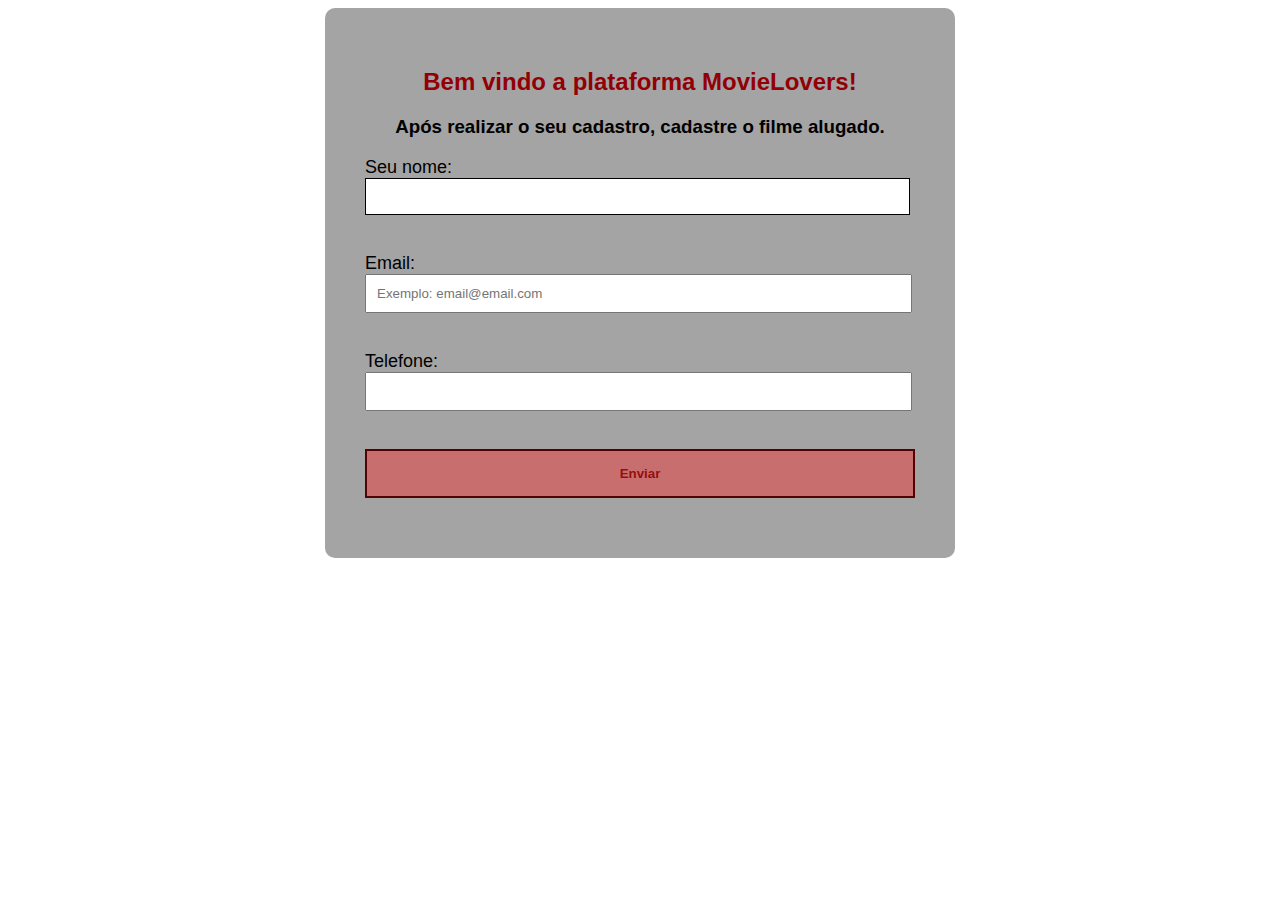
<file: ATIVIDADE19/formulario-locadorafilmes/index.html>
<!DOCTYPE html>
<html lang="pt-br">
<head>
    <link rel="stylesheet" href="form1.css">
    <meta charset="UTF-8">
    <meta name="viewport" content="width=device-width, initial-scale=1.0">
    <title>Cadastro MovieLovers</title>
</head>
<body>
    <form action="filme.html" method="post">
        <h2>Bem vindo a plataforma MovieLovers!</h2>
        <h3>Após realizar o seu cadastro, cadastre o filme alugado.</h3>

        <label for="nome">Seu nome:</label>
        <input type="text" name="nome" id="nome" required autofocus><br>

        <label for="email"> Email:</label>
        <input type="email" name="email" id="email" required placeholder="Exemplo: email@email.com"><br>

        <label for="telefone"> Telefone:</label>
        <input type="tel" name="telefone" id="telefone" required><br>

        <input type="submit" name="enviar" value="Enviar" id="enviar">

    </form>   
</body>
</html>
</file>
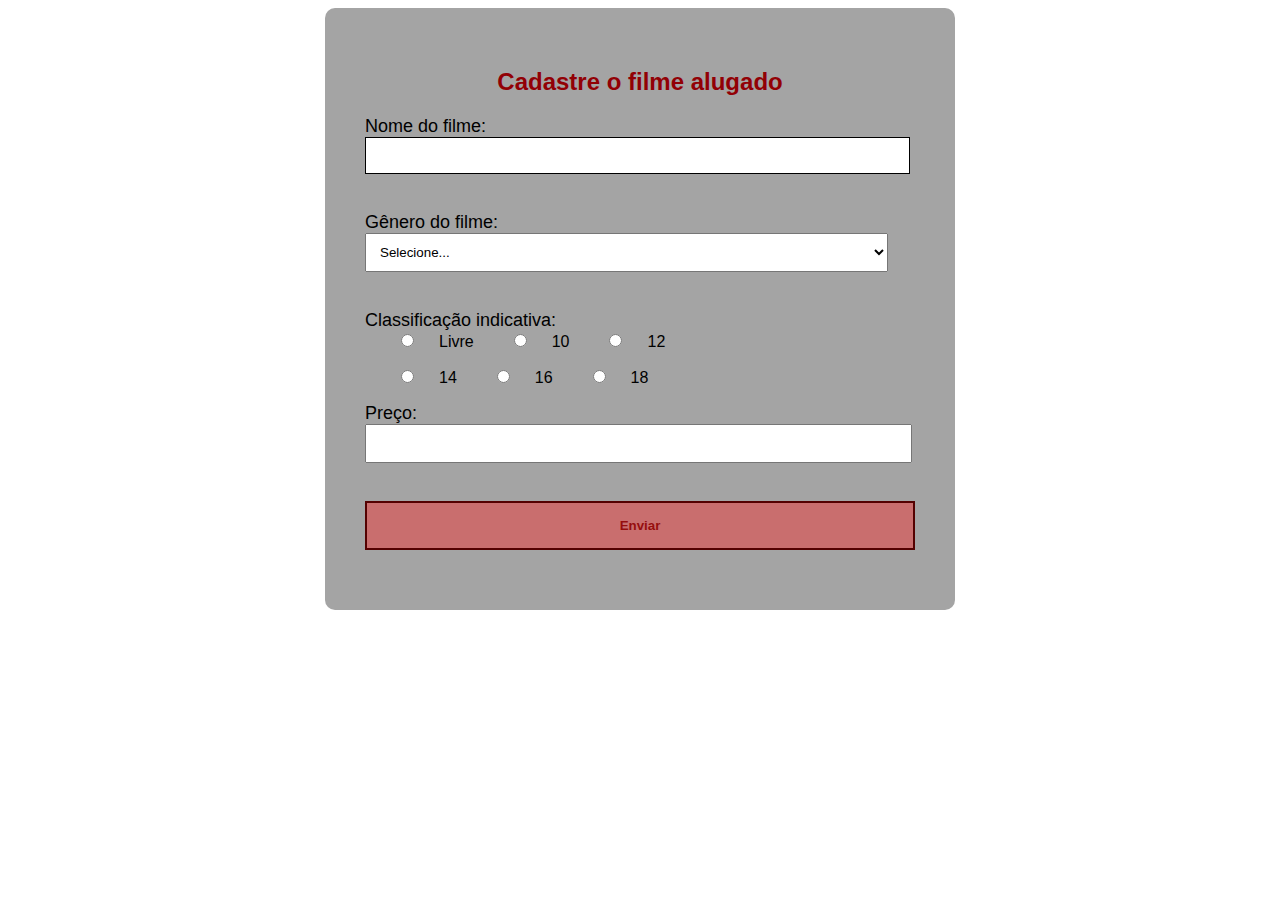
<file: ATIVIDADE19/formulario-locadorafilmes/filme.html>
<!DOCTYPE html>
<html lang="pt-br">
<head>
    <link rel="stylesheet" href="filme.css">
    <meta charset="UTF-8">
    <meta name="viewport" content="width=device-width, initial-scale=1.0">
    <title>Cadastro MovieLovers</title>
</head>
<body>
    <form action="" method="post">
        <h2>Cadastre o filme alugado</h2>

        <label for="nome">Nome do filme:</label>
        <input type="text" name="nome" id="nome" required autofocus><br>

        <label for="genero">Gênero do filme:</label>
        <select name="genero" id="genero" required>
            <option value="">Selecione...</option>
            <option value="romance">Romance</option>
            <option value="comedia">Comédia</option>
            <option value="acao">Ação</option>
            <option value="drama">Drama</option>
            <option value="terror">Terror</option>
            <option value="suspense">Suspense</option>
            <option value="documentario">Documentário</option>
        </select><br>

        <label for="classificacao">Classificação indicativa:</label>
        <input class="emlinha" type="radio" name="classificacao" id="livre">
        <label class="emlinha" for="livre">Livre</label>
        <input class="emlinha" type="radio" name="classificacao" id="10">
        <label class="emlinha" for="10">10</label>
        <input class="emlinha" type="radio" name="classificacao" id="12">
        <label class="emlinha" for="12">12</label><br>
        <input class="emlinha" type="radio" name="classificacao" id="14">
        <label class="emlinha" for="14">14</label>
        <input class="emlinha" type="radio" name="classificacao" id="16">
        <label class="emlinha" for="16">16</label>
        <input class="emlinha" type="radio" name="classificacao" id="18">
        <label class="emlinha" for="18">18</label><br>

        <label for="preco" class="preco">Preço:</label>
        <input type="number" name="preco" id="preco" class="preco" step="0.01"><br>

        <input type="submit" name="enviar" value="Enviar" id="enviar">

    </form>
    
</body>
</html>
</file>
<file: ATIVIDADE19/formulario-locadorafilmes/form1.css>
label, input, select, textarea{
    display: block ;
    width: 95%;
    padding: 10px;
    margin-bottom: 20px;
}

.roboto-thin {
   font-family: "Roboto", sans-serif;
 }

 form{
    width: 550px;
    margin: auto;
    background-color:#a4a4a4;
    padding: 40px;
    border-radius: 10px;
 }
 label{
    padding: 0;
    margin: 0;
    width: 100% ;
    font-size: 18px;
    font-family:'Gill Sans', 'Gill Sans MT', Calibri, 'Trebuchet MS', sans-serif;
 }
 .emlinha{
    display: inline;
    width: 10%;
    font-size: 16px;
    font-family:'Segoe UI', Tahoma, Geneva, Verdana, sans-serif;
 }
 .medidas{
    display: inline;
    width: 35%;
 }
 input[type='checkbox'], input[type='radio']{
   margin-right: 0px;
   margin-left: 15px;
}
input:focus, select:focus, textarea:focus{
   outline: none;
   border: solid 1px black;
}
 #enviar{
   width: 100%;
   border: 2px solid #540101;
   background-color:#c96e6e;
   color: rgb(150, 14, 14);
   font-weight: bold;
   cursor: pointer;
   padding: 15px;
 }
 #enviar:hover{
  background-color: #ac2929d1;
  color: #ffffff;
  transition:all linear 0.3;
 }

h2{
   font-family: 'Gill Sans', 'Gill Sans MT', Calibri, 'Trebuchet MS', sans-serif;
   color: rgb(146, 0, 5);
   text-align: center;
}

h3{
   font-family: 'Segoe UI', Tahoma, Geneva, Verdana, sans-serif;
   text-align: center;
}
</file>
<file: ATIVIDADE19/formulario-locadorafilmes/filme.css>
label, input, select, textarea{
    display: block ;
    width: 95%;
    padding: 10px;
    margin-bottom: 20px;
}

.roboto-thin {
   font-family: "Roboto", sans-serif;
 }

 form{
    width: 550px;
    margin: auto;
    background-color:#a4a4a4;
    padding: 40px;
    border-radius: 10px;
 }
 label{
    padding: 0;
    margin: 0;
    width: 100% ;
    font-size: 18px;
    font-family:'Gill Sans', 'Gill Sans MT', Calibri, 'Trebuchet MS', sans-serif;
 }
 .emlinha{
    display: inline;
    width: 10%;
    font-size: 16px;
    font-family:'Segoe UI', Tahoma, Geneva, Verdana, sans-serif;
 }
 .medidas{
    display: inline;
    width: 35%;
 }
 input[type='checkbox'], input[type='radio']{
   margin-right: 0px;
   margin-left: 15px;
}
input:focus, select:focus, textarea:focus{
   outline: none;
   border: solid 1px black;
}
 #enviar{
   width: 100%;
   border: 2px solid #540101;
   background-color:#c96e6e;
   color: rgb(150, 14, 14);
   font-weight: bold;
   cursor: pointer;
   padding: 15px;
 }
 #enviar:hover{
  background-color: #ac2929d1;
  color: #ffffff;
  transition:all linear 0.3;
 }

h2{
   font-family: 'Gill Sans', 'Gill Sans MT', Calibri, 'Trebuchet MS', sans-serif;
   color: rgb(146, 0, 5);
   text-align: center;
}

h3{
   font-family: 'Segoe UI', Tahoma, Geneva, Verdana, sans-serif;
   text-align: center;
}
</file>
